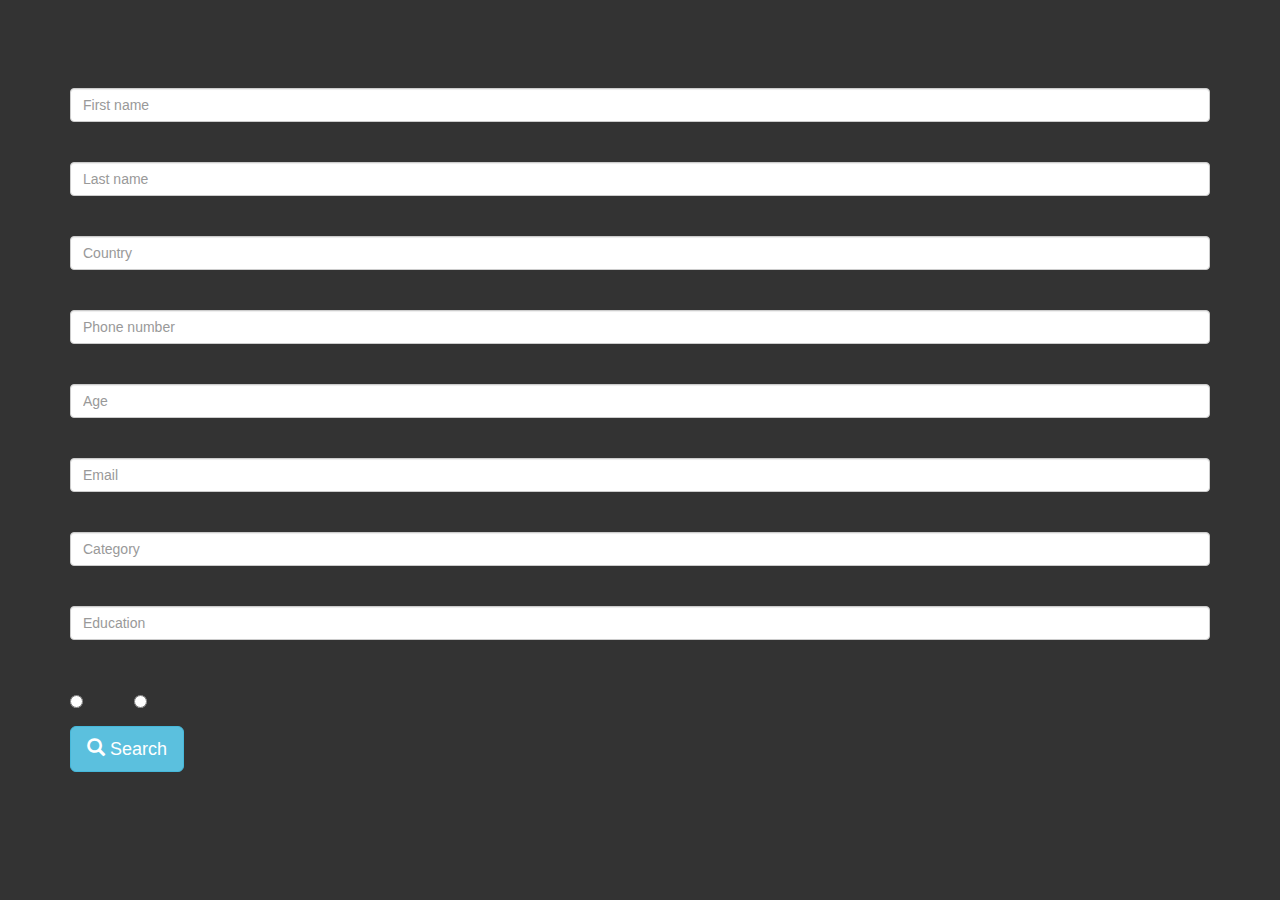
<file: src/pruebas/registro.html>
<!DOCTYPE html>
<html>

<head>
    <meta name="viewport" content="width=device-width, initial-scale=1">
    <meta charset="utf-8">
    <link rel="stylesheet" href="http://maxcdn.bootstrapcdn.com/bootstrap/3.3.7/css/bootstrap.min.css">
    <link rel="stylesheet" type="text/css" href="styles.css">
    <title>Advanced Search Form</title>
</head>

<body>
    <div class="container" id="advanced-search-form">
        <h2>Advanced Search</h2>
        <form>
            <div class="form-group">
                <label for="first-name">First name</label>
                <input type="text" class="form-control" placeholder="First name" id="first-name">
            </div>
            <div class="form-group">
                <label for="last-name">Last name</label>
                <input type="text" class="form-control" placeholder="Last name" id="last-name">
            </div>
            <div class="form-group">
                <label for="country">Country</label>
                <input type="text" class="form-control" placeholder="Country" id="country">
            </div>
            <div class="form-group">
                <label for="number">Phone number</label>
                <input type="text" class="form-control" placeholder="Phone number" id="number">
            </div>
            <div class="form-group">
                <label for="age">Age</label>
                <input type="text" class="form-control" placeholder="Age" id="age">
            </div>
            <div class="form-group">
                <label for="email">Email</label>
                <input type="email" class="form-control" placeholder="Email" id="email">
            </div>
            <div class="form-group">
                <label for="category">Category</label>
                <input type="text" class="form-control" placeholder="Category" id="category">
            </div>
            <div class="form-group">
                <label for="education">Education</label>
                <input type="text" class="form-control" placeholder="Education" id="education">
            </div>
            <div class="form-group">
                <label>Gender</label>
                <div class="radio">
                    <label class="radio-inline">
                        <input type="radio" name="optradio">Male</label>
                    <label class="radio-inline">
                        <input type="radio" name="optradio">Female</label>
                </div>
            </div>
            <div class="clearfix"></div>
            <button type="submit" class="btn btn-info btn-lg btn-responsive" id="search"> <span class="glyphicon glyphicon-search"></span> Search</button>
        </form>
    </div>
</body>

</html>
</file>
<file: src/pruebas/styles.css>
body{
    background-color: rgba(0, 0, 0, .8);
}


#particles-js{
    width: 100%;
    height: 1000px;    
    position: relative;
}

#particles-js .home-inner .container{    
    width: 100%;
    text-align: center;        
    max-width: 800px;
    font-family: 'Fira Sans', sans-serif;
    color: white;    
        
}

#particles-js .home-inner{ 
    margin-top: 0px;
    position: absolute;        
    top: 40%;
    left: 50%;
    margin: -270px 0 0 -420px; /* si el contenedor es de 200 x 200 */

}

#particles-js .home-inner .imagen{
    margin-top: 100px;
    margin-left: -60px;
}


.information-container{
    background-color: white;
    color: black; 
    
}

.information-container .container .features{
        
    position: relative;
}

.information-container .container .info-container{
    text-align: center;
    max-width: 600px;  
    margin-left: 270px;
    
}


.information-container .container .info-container h2{
    font-family: 'Fira Sans', sans-serif;
    font-size: 40px;
}

.information-container .container .info-container p{
    font-family: 'Fira Sans', sans-serif;
}


.information-container .container .cont{    
    padding-left: 8%;
}

.information-container .container .cont div{
    
    max-width: 300px;
    text-align: center;
    background-color: rgba(156, 148, 148, .3);
    margin-left: 10px;
    margin-top: 10px;
    font-family: 'Laila', serif;
}

.information-container .container .cont div h3{
    
    font-family: 'Fira Sans', sans-serif;

}

.information-container .cont2{
    margin-top: 80px;
}

.information-container .cont2 .row p{
    font-family: 'Laila', serif;
    
}

.information-container .cont2 .row h3{
    font-family: 'Fira Sans', sans-serif;
    color: grey;
}


.information-container .photos{
    position: relative;
}

.information-container .photos .imagenes{
    position: absolute;
        
}

.information-container .photos .imagen_principal{

    margin-left: 15%;
    
 
        
}

.information-container .photos .i1{
    left: 270px;     
}

.information-container .photos .imagenes img{
    border-radius: 10%;
    box-shadow: 10px 10px 5px grey;
}



.information-container .photos .i2{
    top: 150px;
    left: -50px;
}



.information-container .photos .i3{
    top: 350px;
    left: 150px;     
}

.information-container .photos .i4{
    left: 75%;     
    top: 200px;

}

.information-container .photos .i5{
    left: 90%;     
    top: 50px;

}

.information-container .photos .i6{
    left: 90%;     
    top: 450px;

}

.cont3 .row {
    margin-top: 100px;
}

.cont3 .row .cont{
    max-width: 800px;
    margin-left: 50%;
    margin: 0 0 0 120px;
}

.cont3 .row .cont h3{
    font-family: 'Fira Sans', sans-serif;
    color: grey;
    
}

.cont3 .row .cont p{
    font-family: 'Laila', serif;

}


.last .row .cont{
    
    max-width: 800px;
    margin-left: 50%;
    margin: 150px 0 0 120px;
    
}

.last .row .cont h3{
    font-family: 'Fira Sans', sans-serif;
    color: grey;
}

.last .row .cont p{
    font-family: 'Laila', serif;

}

.last .row .form-group{    
    margin-top: 50px;
    width: 100%;    
    justify-content: center;
}

.last .row .form-group input[type="email"]{
    max-width: 800px;
    width: 30%;

}

.information-container .container .ayuda{
    justify-content: center;
    text-align: center;
    

}

.information-container .container .ayuda .con{
    max-width: 800px;
    
}

.information-container .container .ayuda .con h3{
    font-family: 'Fira Sans', sans-serif;
    color: grey;
}


.information-container .container .ayuda .con p{
    font-family: 'Laila', serif;

}

.information-container .container .ayuda .con2{
    margin-top: 50px;
}

.information-container .container .ayuda form{
    margin-top: 30px;    
}

.information-container .container .ayuda form input[type="email"]{
    width: 50%;
}

.information-container .container .ayuda form{

    margin-bottom: 20px;
    
}


footer{

    padding: 15px;
    color: white;
    font-family: 'Fira Sans', sans-serif;
    
}






@media (max-width:992px){
    #particles-js .home-inner .container{
        max-width: 400px;

    }

    #particles-js .home-inner{ 
        margin-top: 100px;
        position: absolute;            
        top: 50%;
        left: 50%;
        margin: -150px 0 0 -200px; /* si el contenedor es de 200 x 200 */
        
    }

    .information-container .container{
        margin-top: 250px;   
    }

    .information-container .container .info-container{
        margin-left: 10%;
    }

    .information-container .container .cont div{
    
        max-width: 300px;
        text-align: center;
        background-color: rgba(156, 148, 148, .3);
        margin-left: 165px;
        margin-top: 10px;
        font-family: 'Laila', serif;
    }

    #particles-js .home-inner .imagen{
        margin-left: -110px;
        
    }

    #particles-js .home-inner .imagen img{
        width: 600px;
    }

    .information-container .cont2{
        margin-top: 30px;
        
    }

    .information-container .photos .imagenes img{
        display: none;
    }

    .information-container .photos .imagen_principal{
        margin-left: 100px;

    }

    .information-container .photos .imagen_principal img{
        width: 500px;
    }


    .cont3 .row .cont{
        margin-right: 150px;
        margin-top: -200px;
        max-width: 100%;
       
    }

    .cont3 .row .cont p{
        margin-top: 40px;
        
        
    }

    
   
    


}


@media(max-width:575px){

    .information-container .container .info-container{
        margin-left: 0%;
    }

    .information-container .container .cont div{
    
        max-width: 300px;
        text-align: center;
        background-color: rgba(156, 148, 148, .3);
        margin-left: 90px;
        margin-top: 10px;
        font-family: 'Laila', serif;
    }

   

    #particles-js .home-inner .imagen img{      
        display: none;
        
    }


    .information-container .cont2{
        margin-top: 30px;
        
    }

    .information-container .cont2 img{
        width: 500px;
    }

    .information-container .photos .imagenes img{
        display: none;
        
    }


    .information-container .photos .imagen_principal{        
        justify-content: center;
        
        
    }

    .information-container .photos .imagen_principal img{
        width: 10px;
        margin-left: -50px;
    }

    .information-container .container .ayuda form input[type="email"]{
        width: 100%;
    }
    

    



}

@media(max-width:767px){

    .information-container .container .info-container{
        margin-left: 0%;
    }

    .information-container .container .cont div{
    
        max-width: 300px;
        text-align: center;
        background-color: rgba(156, 148, 148, .3);
        margin-left: 80px;
        margin-top: 10px;
        font-family: 'Laila', serif;
    }

    #particles-js .home-inner .imagen{
        margin-left: -110px;
        
    }

    #particles-js .home-inner .imagen img{
        width: 600px;
    }

    .information-container .cont2{
        margin-top: 30px;
        
    }

    .information-container .photos .imagenes img{
        display: none;
    }

    .information-container .photos .imagen_principal{
        margin-left: 30px;

    }

    .information-container .photos .imagen_principal img{
        width: 500px;
    }

    .cont3 .row .cont{
        margin-right: 100px;
        margin-top: -200px;
        max-width: 100%;
       
    }

    .cont3 .row .cont p{
        margin-top: 40px;
        
        
    }

    


}
</file>
